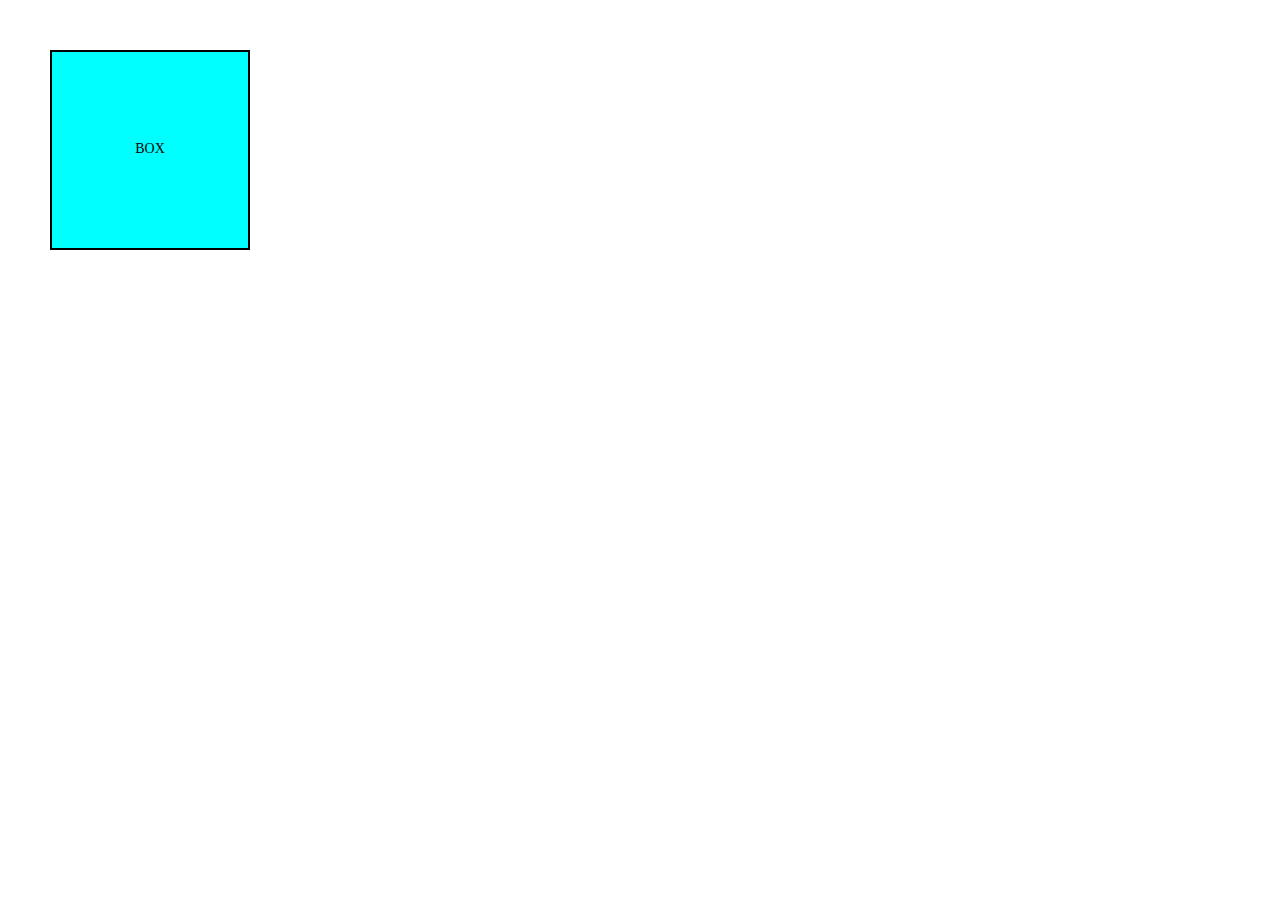
<file: src/test.html>
<!DOCTYPE html>
<html lang="en">

<head>
    <meta charset="UTF-8">
    <title>Начальный уровень</title>
    <link rel="stylesheet" href="css/reset.css">
    <link rel="stylesheet" href="css/afektbl.css">
    <link rel="stylesheet" href="css/animate.min.css">
</head>

<body>
      <div class="preloader">
           <div class="preloader__content">
               <div class="preloader__first"></div>
               <div class="preloader__second"></div>
               <div class="preloader__third"></div>
           </div>
       </div>
     <div class="box animate__animated animate__backInDown"><span>BOX</span></div>
     
      
</body>


</html>
</file>
<file: src/css/afektbl.css>
body{
    padding: 50px;
}


/*РАСПОЛОЖИТЬ ЭЛЕМЕНТ В ЦЕНТР КВАДРАТА*/
.box span{
    display: block;
    text-align: center;
    margin-top: 90px;
}
.box{
    width: 200px;
    height: 200px;
    border: 2px solid black;
    background-color: aqua;
    animation: move 1s linear;
}

/* 
animation-name: move;
    animation-duration: 2s;
   -webkit-animation-timing-function: ease;
   -o-animation-timing-function: ease;
   animation-timing-function: ease;
   animation-delay: 2s;
    animation-iteration-count: infinite;
}
transition-duration: 2s;
    transition-property: all;
    transition-delay: 0.1s;
    transition-timing-function: cubic-bezier();transition-timing-function: --> ПОВЕДЕНИЕ АНИМАЦИИ.
transition-duration: 2s; --> ВРЕМЯ АНИМАЦИИ. hover --> НАВИГАЦИЯ
active --> ДЛЯ ЗАЖАТИЯ КНОПКИ.   
@keyframes move{
    0%{
background: red;        
    }
    60%{
        background: white;
    }
    100%{
        background: black;
    }
}
*/
@keyframes move{
    0%{
        margin-left: 0;
    }
    
    100%{
        margin-left: 200px;
    }
}

.box:hover{
    animation-play-state: paused;
}
</file>
